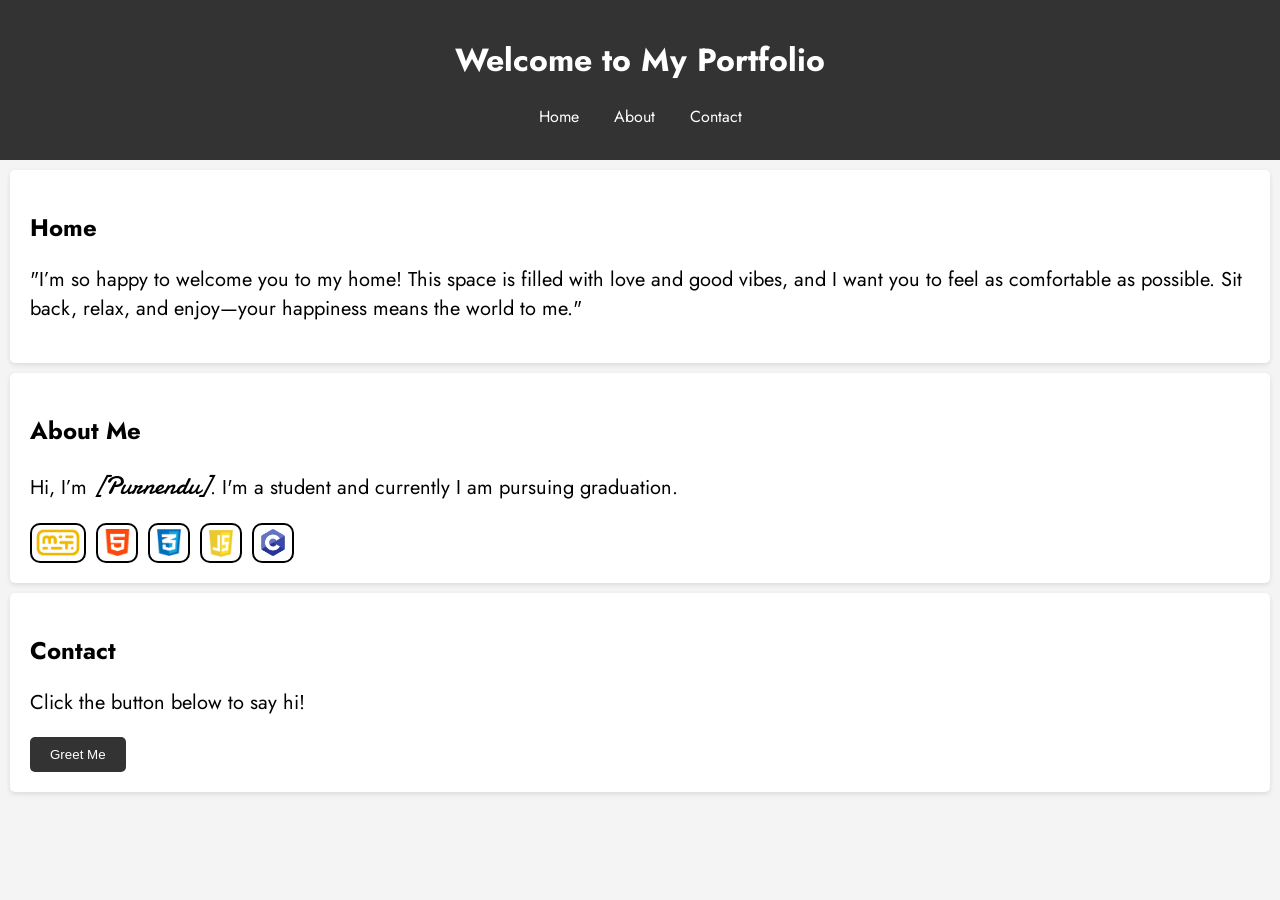
<file: index.html>
<!DOCTYPE html>
<html lang="en">
<head>
    <meta charset="UTF-8">
    <meta name="viewport" content="width=device-width, initial-scale=1.0">
    <title>My Portfolio</title>
    <link rel="stylesheet" href="styles.css">
    <link rel="preconnect" href="https://fonts.googleapis.com">
<link rel="preconnect" href="https://fonts.gstatic.com" crossorigin>
<link href="https://fonts.googleapis.com/css2?family=Damion&family=Jost:ital,wght@0,100..900;1,100..900&family=Playwrite+IT+Moderna:wght@100..400&display=swap" rel="stylesheet">
</head>
<body>
    <header>
        <h1>Welcome to My Portfolio</h1>
        <nav>
            <ul>
                <li><a href="#home">Home</a></li>
                <li><a href="#about">About</a></li>
                <li><a href="#contact">Contact</a></li>
            </ul>
        </nav>
    </header>

    <section id="home">
        <h2>Home</h2>
        <p>&quotI’m so happy to welcome you to my home! This space is filled with love and good vibes, and I want you to feel as comfortable as possible. Sit back, relax, and enjoy—your happiness means the world to me.&quot</p>
    </section>

    <section id="about">
        <h2>About Me</h2>
        <p>Hi, I’m <span class="Name">[Purnendu]</span>. I'm a student and currently I am pursuing graduation.</p>
        <div id="button-div" class="button-container">
            <a href="https://monkeytype.com/profile/papuai">
       <button class="monkeytype">
           <img src="Monkeytype.png" alt="Logo" style="max-width: 130%; height: auto;">
       </button>
       </a>
       
     <a href="https://youtu.be/G3e-cpL7ofc?feature=shared">
       <button class="html">
           <img src="html.png" alt="Logo" style="width: 27px; height: auto;">
       </button>
     </a>
     
     <a href="https://youtu.be/G3e-cpL7ofc?feature=shared">
       <button class="css">
           <img src="css.png" alt="Logo" style="width: 24px; height: auto; padding-top: 0px;">
       </button>
      </a>
      
      <a href="https://youtu.be/EerdGm-ehJQ?feature=shared">
       <button class="js">
           <img src="js.png" alt="Logo" style="width: 24px; height: auto; padding-top: 1px;">
       </button>
       </a>
       
       <a href="https://www.w3schools.com/c/">
       <button class="c">
           <img src="c.png" alt="Logo" style="width: 24px; height: auto;">
       </button>
       </a>
       
        </div>
    </section>

    <section id="contact">
        <h2>Contact</h2>
        <p>Click the button below to say hi!</p>
        <button class="greet-button" onclick="sayHello()">Greet Me</button>
    </section>

    <script src="script.js"></script>
</body>
</html>
</file>
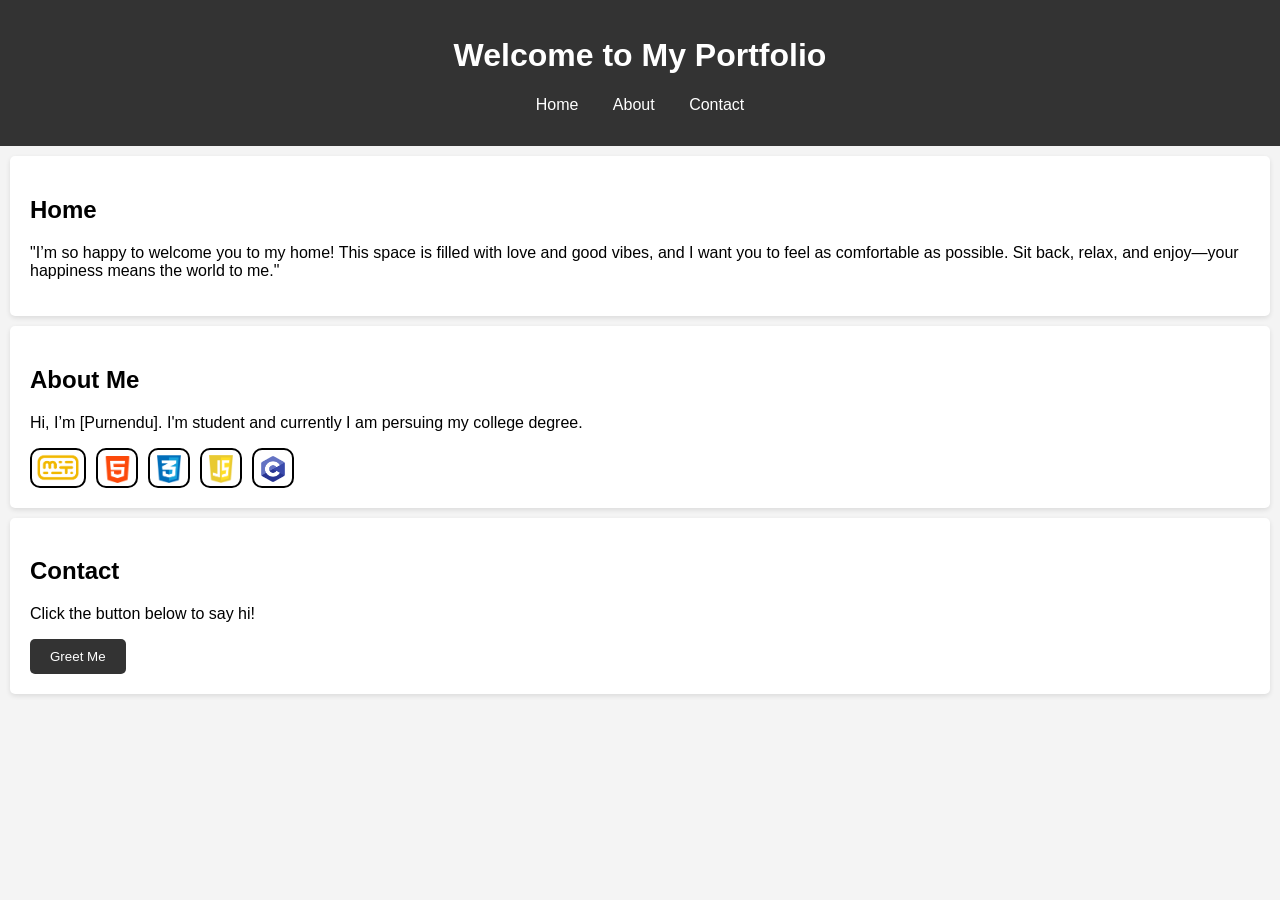
<file: index_u.html>
<!DOCTYPE html>
<html lang="en">
<head>
    <meta charset="UTF-8">
    <meta name="viewport" content="width=device-width, initial-scale=1.0">
    <title>My Portfolio</title>
    <link rel="stylesheet" href="styles_u.css">
</head>
<body>
    <header>
        <h1>Welcome to My Portfolio</h1>
        <nav>
            <ul>
                <li><a href="#home">Home</a></li>
                <li><a href="#about">About</a></li>
                <li><a href="#contact">Contact</a></li>
            </ul>
        </nav>
    </header>

    <section id="home">
        <h2>Home</h2>
        <p>&quotI’m so happy to welcome you to my home! This space is filled with love and good vibes, and I want you to feel as comfortable as possible. Sit back, relax, and enjoy—your happiness means the world to me.&quot</p>
    </section>

    <section id="about">
        <h2>About Me</h2>
        <p>Hi, I’m [Purnendu]. I'm student and currently I am persuing my college degree.</p>
        <div class="button-container">
            <a href="https://monkeytype.com/profile/papuai">
       <button class="monkeytype">
           <img src="Monkeytype.png" alt="Logo" style="width: 50px; height: auto;">
       </button>
       </a>
       
     <a href="https://youtu.be/G3e-cpL7ofc?feature=shared">
       <button class="html">
           <img src="html.png" alt="Logo" style="width: 27px; height: auto; padding-top: 3px;">
       </button>
     </a>
     
     <a href="https://youtu.be/G3e-cpL7ofc?feature=shared">
       <button class="css">
           <img src="css.png" alt="Logo" style="width: 24px; height: auto; padding-top: 3px;">
       </button>
      </a>
      
      <a href="https://youtu.be/EerdGm-ehJQ?feature=shared">
       <button class="js">
           <img src="js.png" alt="Logo" style="width: 24px; height: auto; padding-top: 3px;">
       </button>
       </a>
       
       <a href="https://www.w3schools.com/c/">
       <button class="c">
           <img src="c.png" alt="Logo" style="width: 24px; height: auto; padding-top: 3px;">
       </button>
       </a>
       
        </div>
    </section>

    <section id="contact">
        <h2>Contact</h2>
        <p>Click the button below to say hi!</p>
        <button class="greet-button" onclick="sayHello()">Greet Me</button>
    </section>

    <script src="script_u.js"></script>
</body>
</html>
</file>
<file: styles.css>
body {
    font-family: Jost, sans-serif;
    margin: 0;
    padding: 0;
    background-color: #f4f4f4;
}

header {
    background-color: #333;
    color: white;
    text-align: center;
    padding: 1rem;
}
p{
    font-size: 20px;
    font-weight: 400;
    font-style: normal;
}

nav ul {
    list-style: none;
    padding: 0;
}

nav ul li {
    display: inline;
    margin: 0 15px;
}

nav ul li a {
    color: white;
    text-decoration: none;
}

nav ul li a:hover {
    color: #ddd;
}

section {
    padding: 20px;
    margin: 10px;
    background-color: white;
    border-radius: 5px;
    box-shadow: 0 2px 5px rgba(0,0,0,0.1);
}
.Name{
    font-family: "Damion", serif;
    font-weight: 100;
    font-size: 26px;
    font-style: normal;
}
button, img, a {
    outline: none;
    -webkit-tap-highlight-color: transparent;
}

.button-container {
    display: flex;
    align-items: center;
    gap: 10px; /* Or margin-right on the first button */
}
.button-container a {
    text-decoration: none;
}

.greet-button {
    padding: 10px 20px;
    background-color: #333;
    color: white;
    border: none;
    border-radius: 5px;
    cursor: pointer;
}

.greet-button:hover {
    background-color: #555;
}

/* Unified button style for all skill buttons */
.html, .css, .js, .c {
  height: 40px;
  width: 42px;
  border: 2px solid black;
  border-radius: 10px;
  background-color: transparent;
  cursor: pointer;
  transition: background-color 0.15s;
  display: flex; /* Add this */
  align-items: center; /* Center logos */
  justify-content: center;
}

/* Unique Monkeytype Button */
.monkeytype {
  height: 40px;
  width: 56px;  /* Keep wider size */
  border: 2px solid black;
  border-radius: 10px;
  background-color: transparent;
  cursor: pointer;
  display: flex; /* Add this */
  align-items: center; /* Center logo vertically */
  justify-content: center; /* Center logo horizontally */
}

/* Consistent hover/active states */
.monkeytype:hover, .html:hover, .css:hover, .js:hover, .c:hover {
  background-color: #ddd;
}

.monkeytype:active, .html:active, .css:active, .js:active, .c:active {
  background-color: #555;
}
</file>
<file: styles_u.css>
body {
    font-family: Jost, sans-serif;
    margin: 0;
    padding: 0;
    background-color: #f4f4f4;
}

header {
    background-color: #333;
    color: white;
    text-align: center;
    padding: 1rem;
}

nav ul {
    list-style: none;
    padding: 0;
}

nav ul li {
    display: inline;
    margin: 0 15px;
}

nav ul li a {
    color: white;
    text-decoration: none;
}

nav ul li a:hover {
    color: #ddd;
}

section {
    padding: 20px;
    margin: 10px;
    background-color: white;
    border-radius: 5px;
    box-shadow: 0 2px 5px rgba(0,0,0,0.1);
}
.Name{
    font-family: "Damion", serif;
  font-weight: 400;
  font-style: normal;
}
button, img, a {
    outline: none;
    -webkit-tap-highlight-color: transparent;
}

.button-container {
    display: flex;
    align-items: center;
    gap: 10px; /* Or margin-right on the first button */
}
.button-container a {
    text-decoration: none;
}

.greet-button {
    padding: 10px 20px;
    background-color: #333;
    color: white;
    border: none;
    border-radius: 5px;
    cursor: pointer;
}

.greet-button:hover {
    background-color: #555;
}

/* Unified button style for all skill buttons */
.html, .css, .js, .c {
  height: 40px;
  width: 42px;
  border: 2px solid black;
  border-radius: 10px;
  background-color: transparent;
  cursor: pointer;
  transition: background-color 0.15s;
  display: flex; /* Add this */
  align-items: center; /* Center logos */
  justify-content: center;
}

/* Unique Monkeytype Button */
.monkeytype {
  height: 40px;
  width: 56px;  /* Keep wider size */
  border: 2px solid black;
  border-radius: 10px;
  background-color: transparent;
  cursor: pointer;
  display: flex; /* Add this */
  align-items: center; /* Center logo vertically */
  justify-content: center; /* Center logo horizontally */
}

/* Consistent hover/active states */
.monkeytype:hover, .html:hover, .css:hover, .js:hover, .c:hover {
  background-color: #ddd;
}

.monkeytype:active, .html:active, .css:active, .js:active, .c:active {
  background-color: #555;
}
</file>
